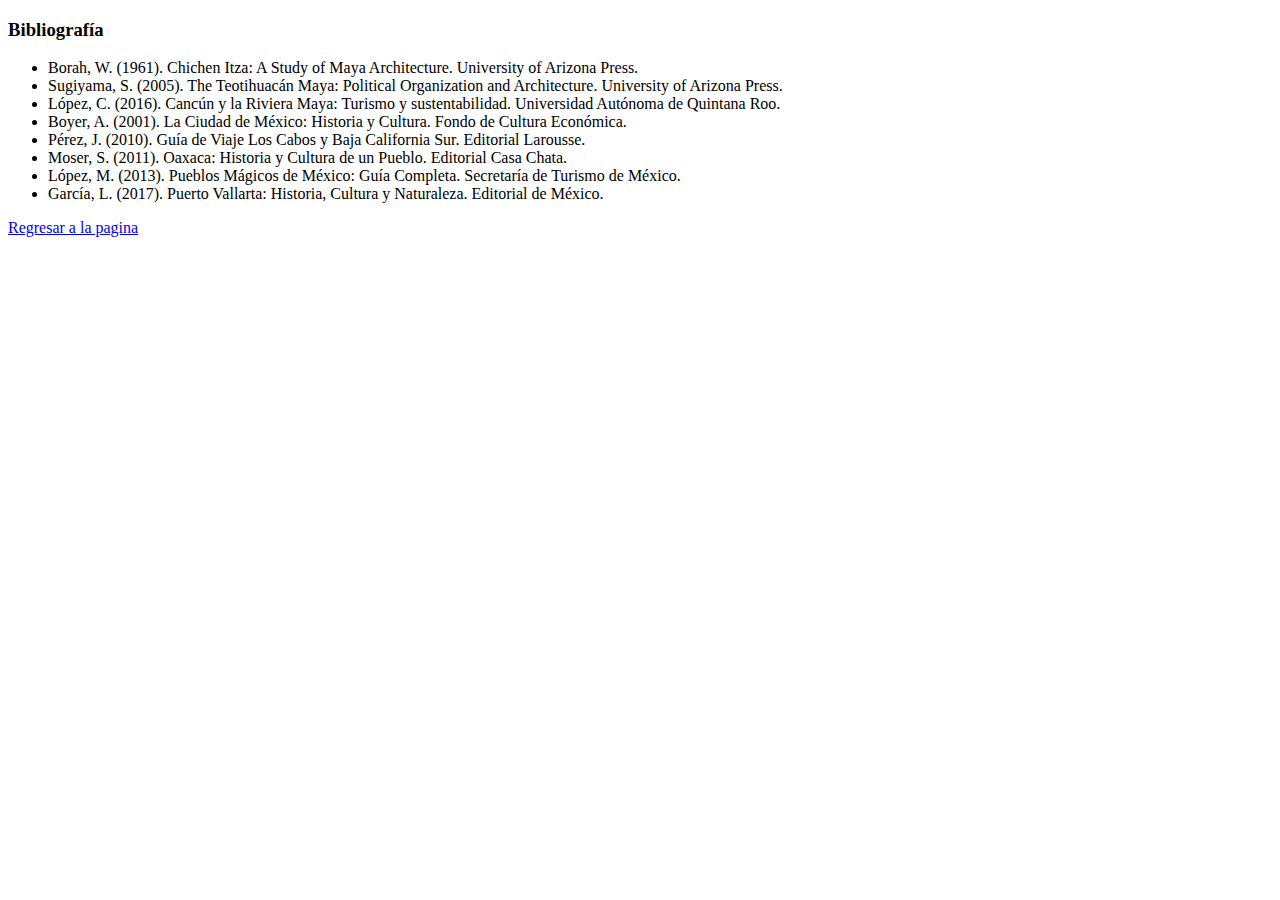
<file: bibliografia2.html>
<!DOCTYPE html>
<html>
<head>
    <meta charset="utf-8">
    <meta name="viewport" content="width=device-width, initial-scale=1">
    <title></title>
</head>
<body>
 <section id="bibliografia">
        <h3>Bibliografía</h3>
        <ul>
            <li>Borah, W. (1961). Chichen Itza: A Study of Maya Architecture. University of Arizona Press.</li>
            <li>Sugiyama, S. (2005). The Teotihuacán Maya: Political Organization and Architecture. University of Arizona Press.</li>
            <li>López, C. (2016). Cancún y la Riviera Maya: Turismo y sustentabilidad. Universidad Autónoma de Quintana Roo.</li>
            <li>Boyer, A. (2001). La Ciudad de México: Historia y Cultura. Fondo de Cultura Económica.</li>
            <li>Pérez, J. (2010). Guía de Viaje Los Cabos y Baja California Sur. Editorial Larousse.</li>
            <li>Moser, S. (2011). Oaxaca: Historia y Cultura de un Pueblo. Editorial Casa Chata.</li>
            <li>López, M. (2013). Pueblos Mágicos de México: Guía Completa. Secretaría de Turismo de México.</li>
            <li>García, L. (2017). Puerto Vallarta: Historia, Cultura y Naturaleza. Editorial de México.</li>
        </ul>
    </section>
    <a href="lugares.html">Regresar a la pagina</a>
</body>
</html>
</file>
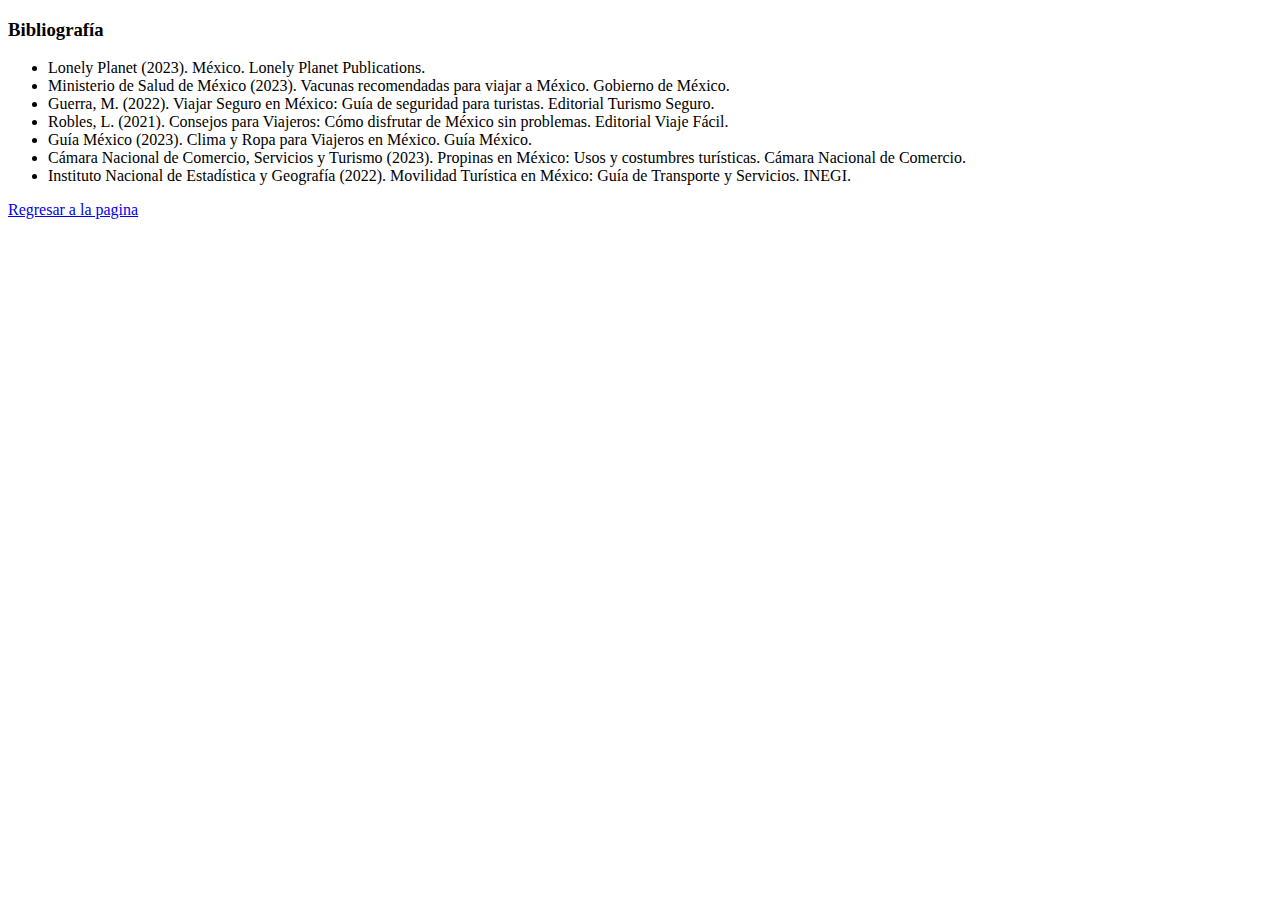
<file: bibliografia3.html>
<!DOCTYPE html>
<html>
<head>
    <meta charset="utf-8">
    <meta name="viewport" content="width=device-width, initial-scale=1">
    <title></title>
</head>
<body>
 <section id="bibliografia">
        <h3>Bibliografía</h3>
        <ul>
            <li>Lonely Planet (2023). México. Lonely Planet Publications.</li>
            <li>Ministerio de Salud de México (2023). Vacunas recomendadas para viajar a México. Gobierno de México.</li>
            <li>Guerra, M. (2022). Viajar Seguro en México: Guía de seguridad para turistas. Editorial Turismo Seguro.</li>
            <li>Robles, L. (2021). Consejos para Viajeros: Cómo disfrutar de México sin problemas. Editorial Viaje Fácil.</li>
            <li>Guía México (2023). Clima y Ropa para Viajeros en México. Guía México.</li>
            <li>Cámara Nacional de Comercio, Servicios y Turismo (2023). Propinas en México: Usos y costumbres turísticas. Cámara Nacional de Comercio.</li>
            <li>Instituto Nacional de Estadística y Geografía (2022). Movilidad Turística en México: Guía de Transporte y Servicios. INEGI.</li>
        </ul>
    </section>
    <a href="lugares.html">Regresar a la pagina</a>
</body>
</html>
</file>
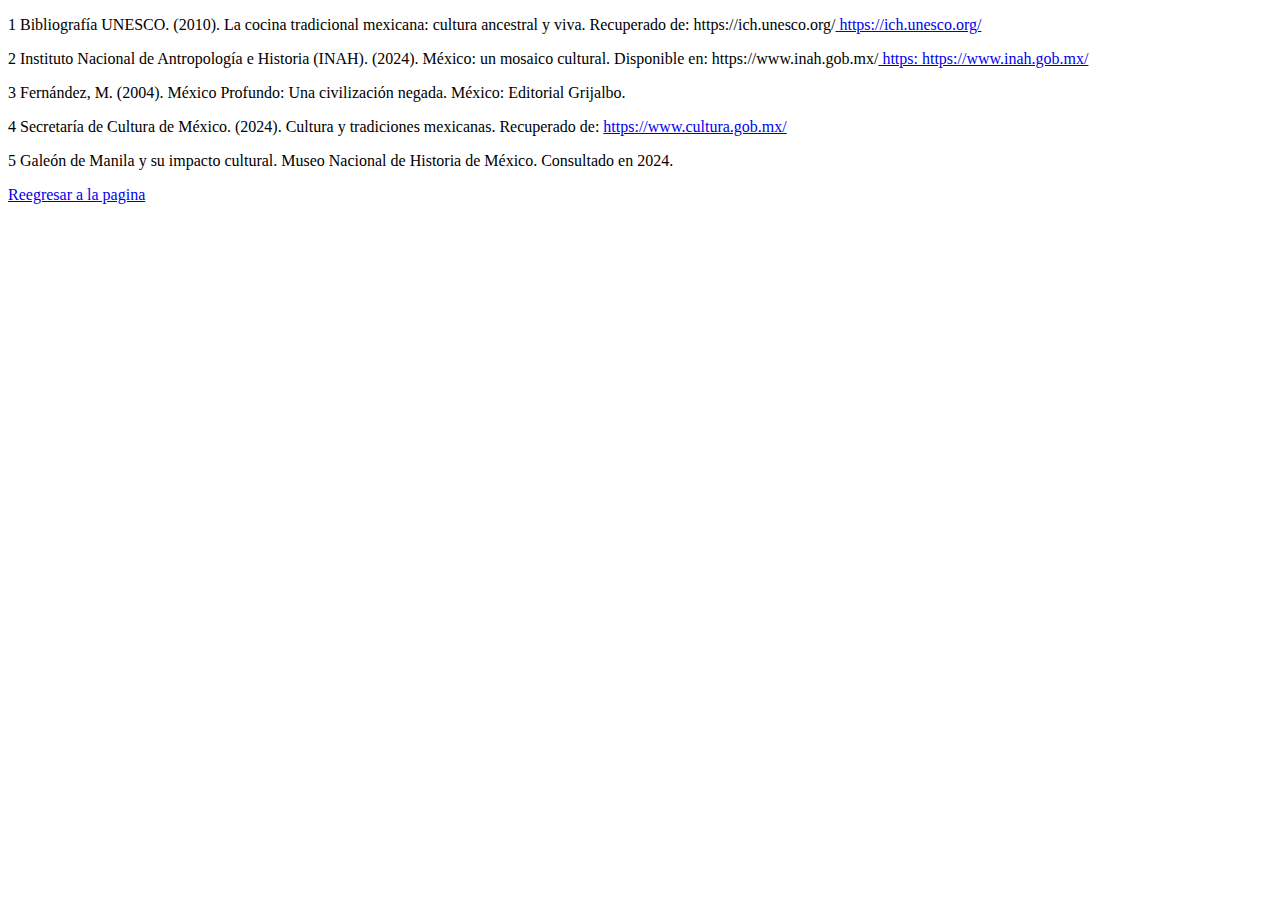
<file: Bibliografias.html>
<!DOCTYPE html>
<html>
<head>
	<meta charset="utf-8">
	<meta name="viewport" content="width=device-width, initial-scale=1">
	<title>Bibliografias</title>
</head>
<body>
<p>1 Bibliografía
UNESCO. (2010). La cocina tradicional mexicana: cultura ancestral y viva. Recuperado de: https://ich.unesco.org/<a href="https://ich.unesco.org/"> https://ich.unesco.org/</a></p>
<p>
2 Instituto Nacional de Antropología e Historia (INAH). (2024). México: un mosaico cultural. Disponible en: https://www.inah.gob.mx/<a href=" https://www.inah.gob.mx/"> https: https://www.inah.gob.mx/</a></p>
<p>
3 Fernández, M. (2004). México Profundo: Una civilización negada. México: Editorial Grijalbo.</p>
<p>
4 Secretaría de Cultura de México. (2024). Cultura y tradiciones mexicanas. Recuperado de: <a href="https://www.cultura.gob.mx/"> https://www.cultura.gob.mx/</a></p>
<p>
5 Galeón de Manila y su impacto cultural. Museo Nacional de Historia de México. Consultado en 2024.</p>
<a href="cultura.html">Reegresar a la pagina</a>
</body>
</html>
</file>
